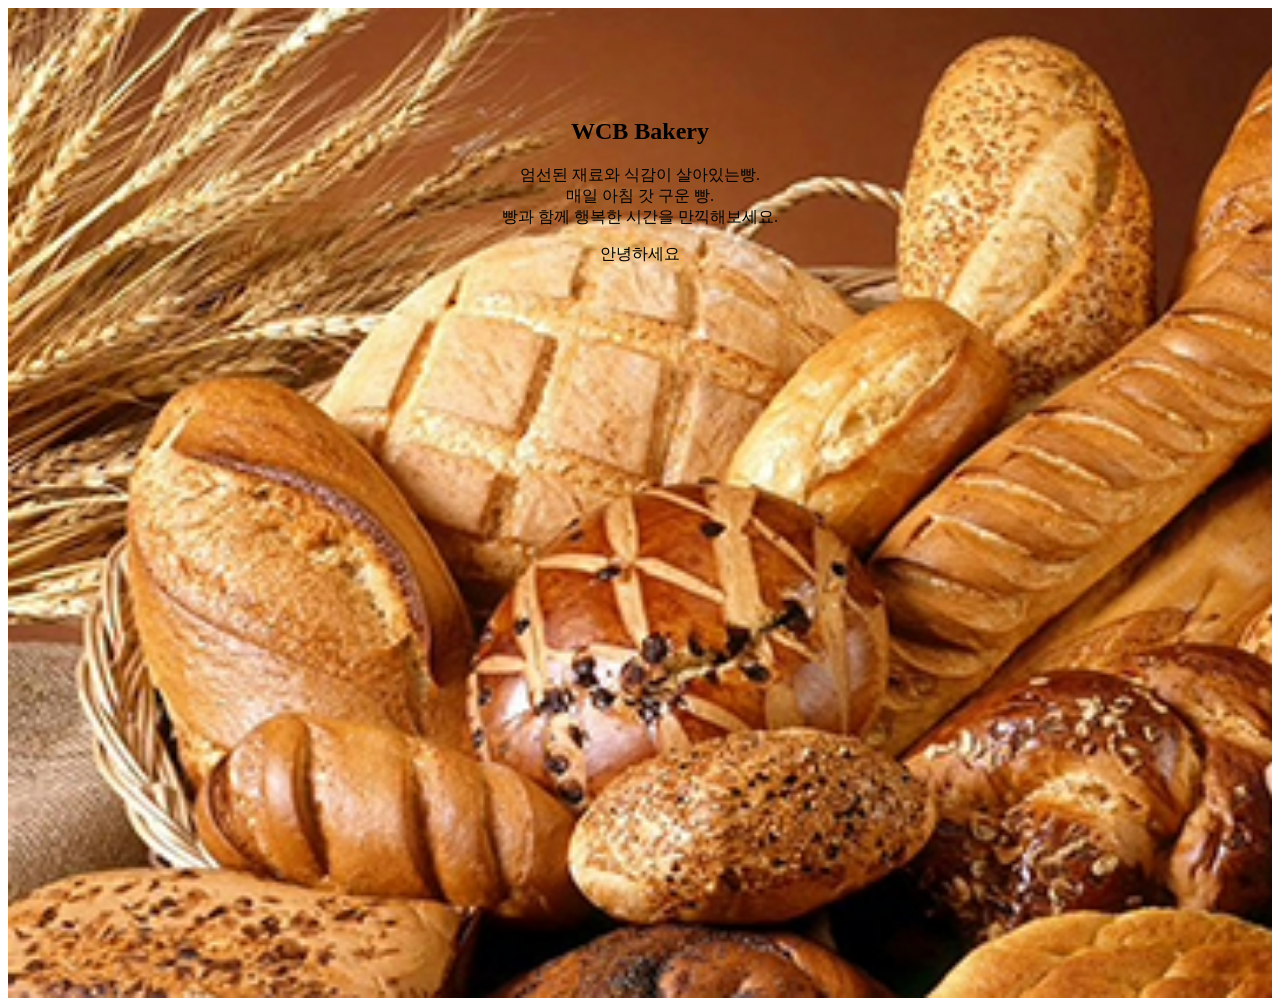
<file: index2.html>
<!doctype html>
<html long="en">
  <head>
    <meta charset="UTF-8" />
    <meta name="viewport" content="width=device-width, initial-scale=1.0" />
    <title>랜딩페이지 테스트</title>
    <link rel="stylesheet" href="style.css" />
  </head>
  <body>
    <section class="hero">
      <h1 class="title">WCB Bakery</h1>
      <p>
        엄선된 재료와 식감이 살아있는빵.<br />
        매일 아침 갓 구운 빵.<br />
        빵과 함께 행복한 시간을 만끽해보세요.
      </p>
      <div>안녕하세요</div>
    </section>
  </body>
</html>
</file>
<file: style.css>
section {
  height: 100vh;
  background-size: cover;
  background-repeat: no-repeat;
}

.hero {
  background-image: url("images/bread1.jpg");
  text-align: center;
  padding-top: 10vh;
}
</file>
